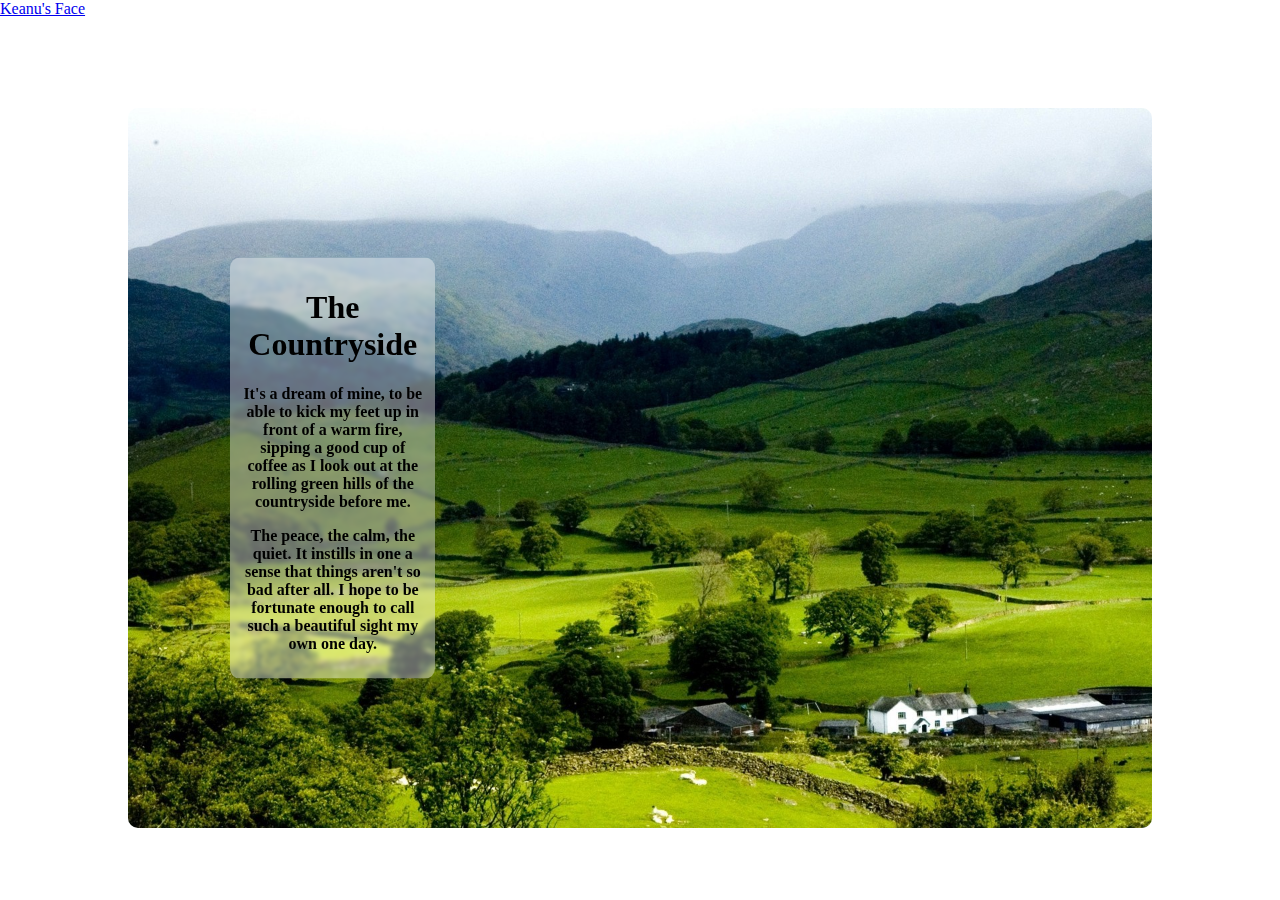
<file: index.html>
<!DOCTYPE html>
<html lang="en-GB">
    <head>
        <title>Glassmorphism Hero</title>
        <meta name="viewport" content="width=device-width, initial-scale=1.0, minimum-scale=1.0" />
        <meta charset="utf-8" />
        <link rel="stylesheet" href="./assets/css/styles.css" />
    </head>
    <body>
        <a href="./public/keanu.html">Keanu's Face</a>
        <div class="container">
            <div class="window">
                <h1>The Countryside</h1>
                <p>It's a dream of mine, to be able to kick my feet up in front of a warm fire, sipping a good cup of coffee as I look out at the rolling green hills of the countryside before me.</p>
                <p>The peace, the calm, the quiet. It instills in one a sense that things aren't so bad after all. I hope to be fortunate enough to call such a beautiful sight my own one day.</p>
            </div>
        </div>
    </body>
</html>
</file>
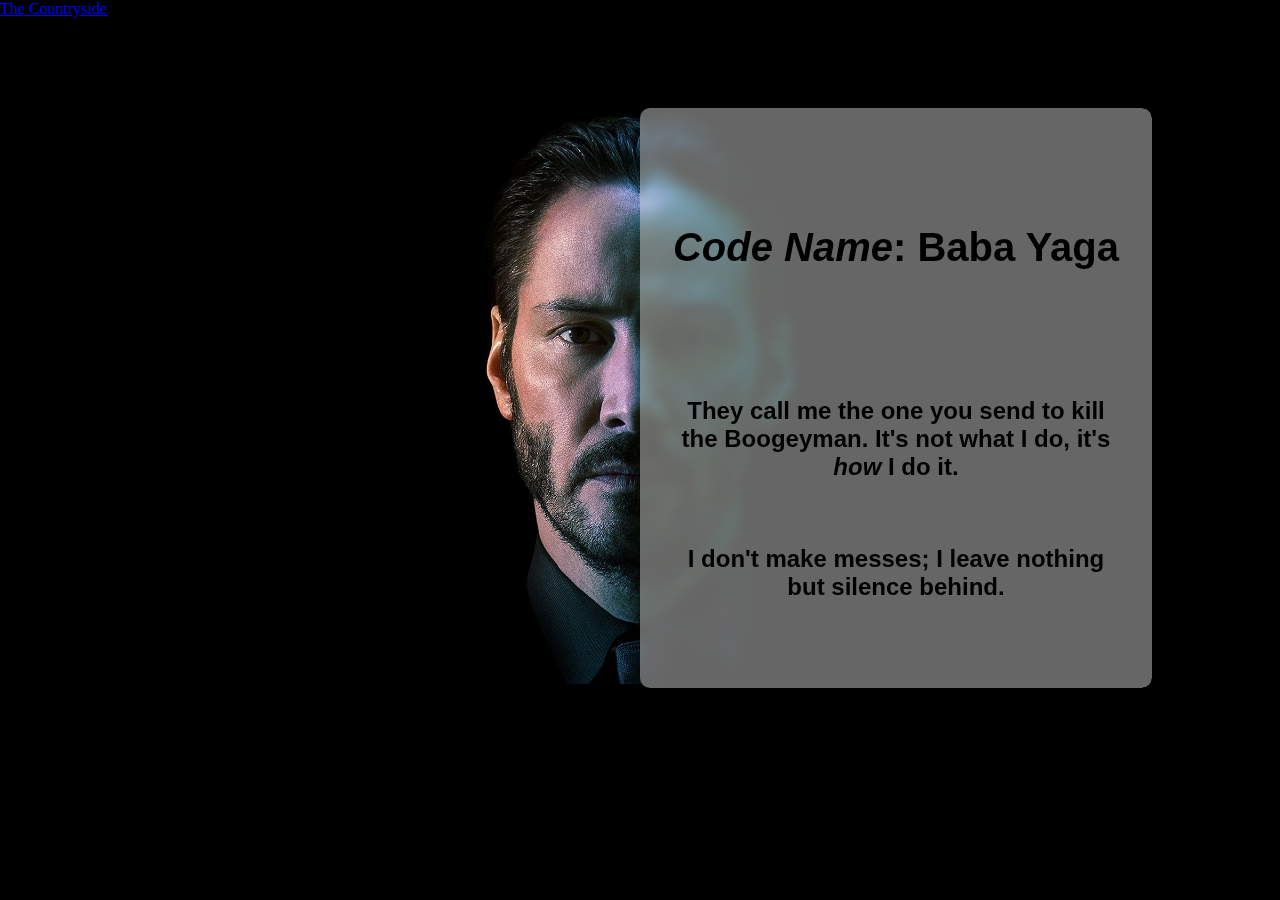
<file: public/keanu.html>
<!DOCTYPE html>
<html lang="en" dir="ltr">
<head>
    <meta charset="UTF-8">
    <meta name="viewport" content="width=device-width, initial-scale=1.0">
    <title>Keanu Hero</title>
    <link rel="stylesheet" href="../assets/css/keanu.css" />
</head>
<body>
    <a href="../index.html">The Countryside</a>
    <div class="container">
        <img src="../assets/images/baba_yaga.jpg" alt="Baba Yaga's professional headshot." />
        <div class="window">
            <h1><i>Code Name</i>: Baba Yaga</h1>
            <p>They call me the one you send to kill the Boogeyman. It's not what I do, it's <i>how</i> I do it.</p>
            <p>I don't make messes; I leave nothing but silence behind.</p>
        </div>
    </div>
</body>
</html>
</file>
<file: assets/css/styles.css>
* {
    box-sizing: border-box;
}

body {
    height: 100%;
    width: 100%;
    margin: 0;
}

.container {
    border-radius: 10px;
    position: relative;
    width: 80%;
    height: 80vh;
    background-image: url(../images/Country-Side-Wallpaper.jpg);
    background-size: cover;
    left: 10%;
    top: 10vh;
}

.window {
    border-radius: inherit;
    width: 20%;
    text-align: center;
    position: absolute;
    left: 10%;
    top: 50%;
    transform: translateY(-50%);
    background-color: rgba(255, 255, 255, 0.4);
    backdrop-filter: blur(2px);
    padding: 10px;
}

h1 {
    font-size: 2rem;
    font-weight: bold;
}

p {
    font-weight: bold;
}
</file>
<file: assets/css/keanu.css>
* {
    box-sizing: border-box;
}

body {
    height: 100%;
    width: 100%;
    margin: 0;
    background-color: black;
}

.container {
    border-radius: 10px;
    position: relative;
    width: 80%;
    height: max-content;
    left: 10%;
    top: 10vh;
    overflow: hidden;
}

.container > img {
    border-radius: 10px;
    position: relative;
    width: 100%;
    max-height: 800px;
}

.window {
    border-radius: inherit;
    width: 50%;
    height: 100%;
    text-align: center;
    position: absolute;
    right: 0;
    top: 50%;
    transform: translateY(-50%);
    background-color: rgba(255, 255, 255, 0.4);
    backdrop-filter: blur(5px);
    padding: 10px;
}

h1 {
    font-family:'Segoe UI', Tahoma, Geneva, Verdana, sans-serif;
    font-size: 2.5rem;
    font-weight: bold;
    padding: 80px 0;
}

p {
    font-weight: bold;
    font-size: 1.5rem;
    font-family:Arial, Helvetica, sans-serif;
    padding: 20px;
}
</file>
